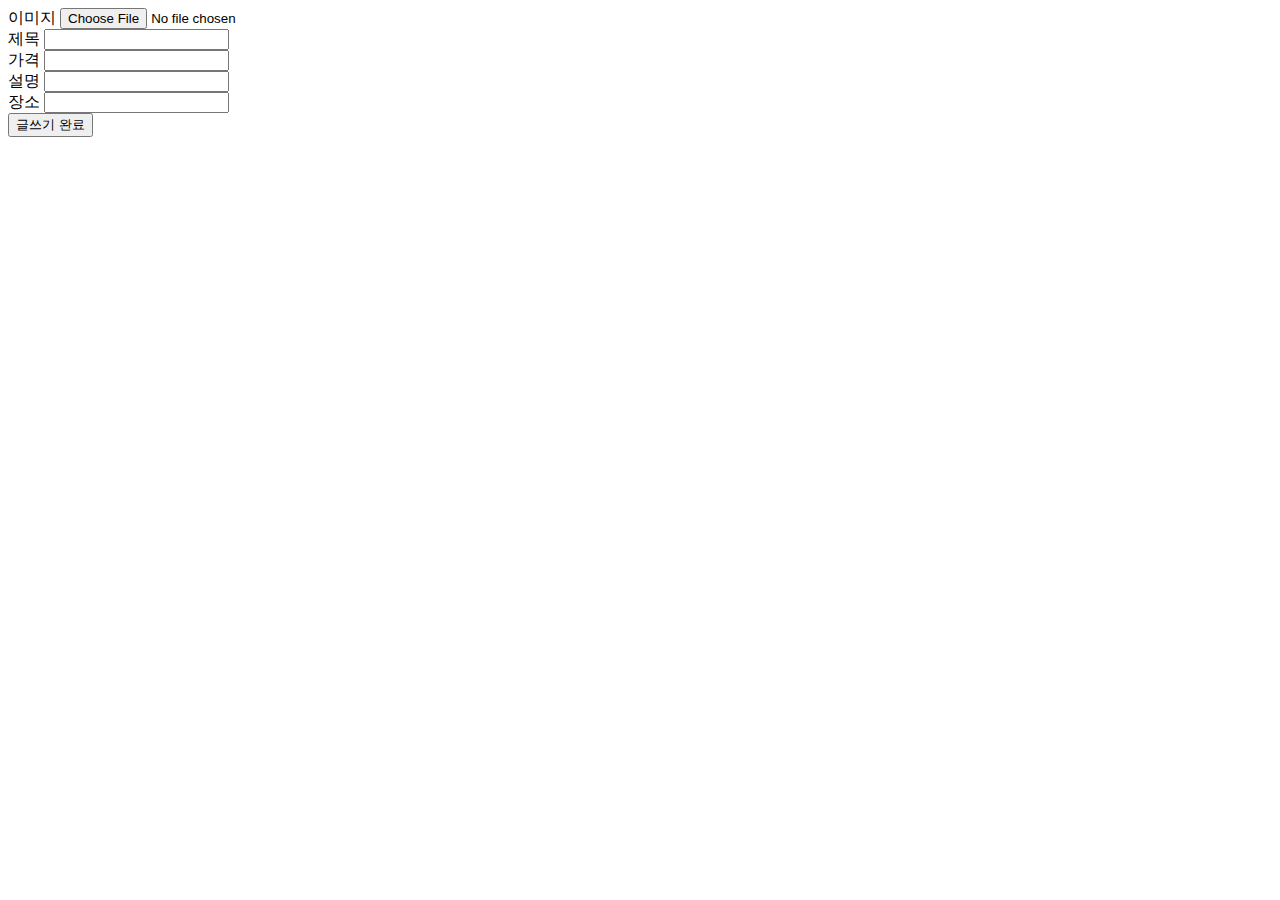
<file: frontend/write.html>
<!DOCTYPE html>
<html lang="en">
  <head>
    <meta charset="UTF-8" />
    <meta name="viewport" content="width=device-width, initial-scale=1.0" />
    <title>글쓰기</title>
  </head>

  <body>
    <form id="write-form">
      <div>
        <label for="image">이미지</label>
        <input type="file" id="image" name="image" />
      </div>
      <div>
        <label for="title">제목</label>
        <input type="text" id="title" name="title" />
      </div>
      <div>
        <label for="price">가격</label>
        <input type="text" id="price" name="price" />
      </div>
      <div>
        <label for="description">설명</label>
        <input type="text" id="description" name="description" />
      </div>
      <div>
        <label for="place">장소</label>
        <input type="text" id="place" name="place" />
      </div>
      <div>
        <button type="submit">글쓰기 완료</button>
      </div>
    </form>
    <script src="write.js"></script>
  </body>
</html>
</file>
